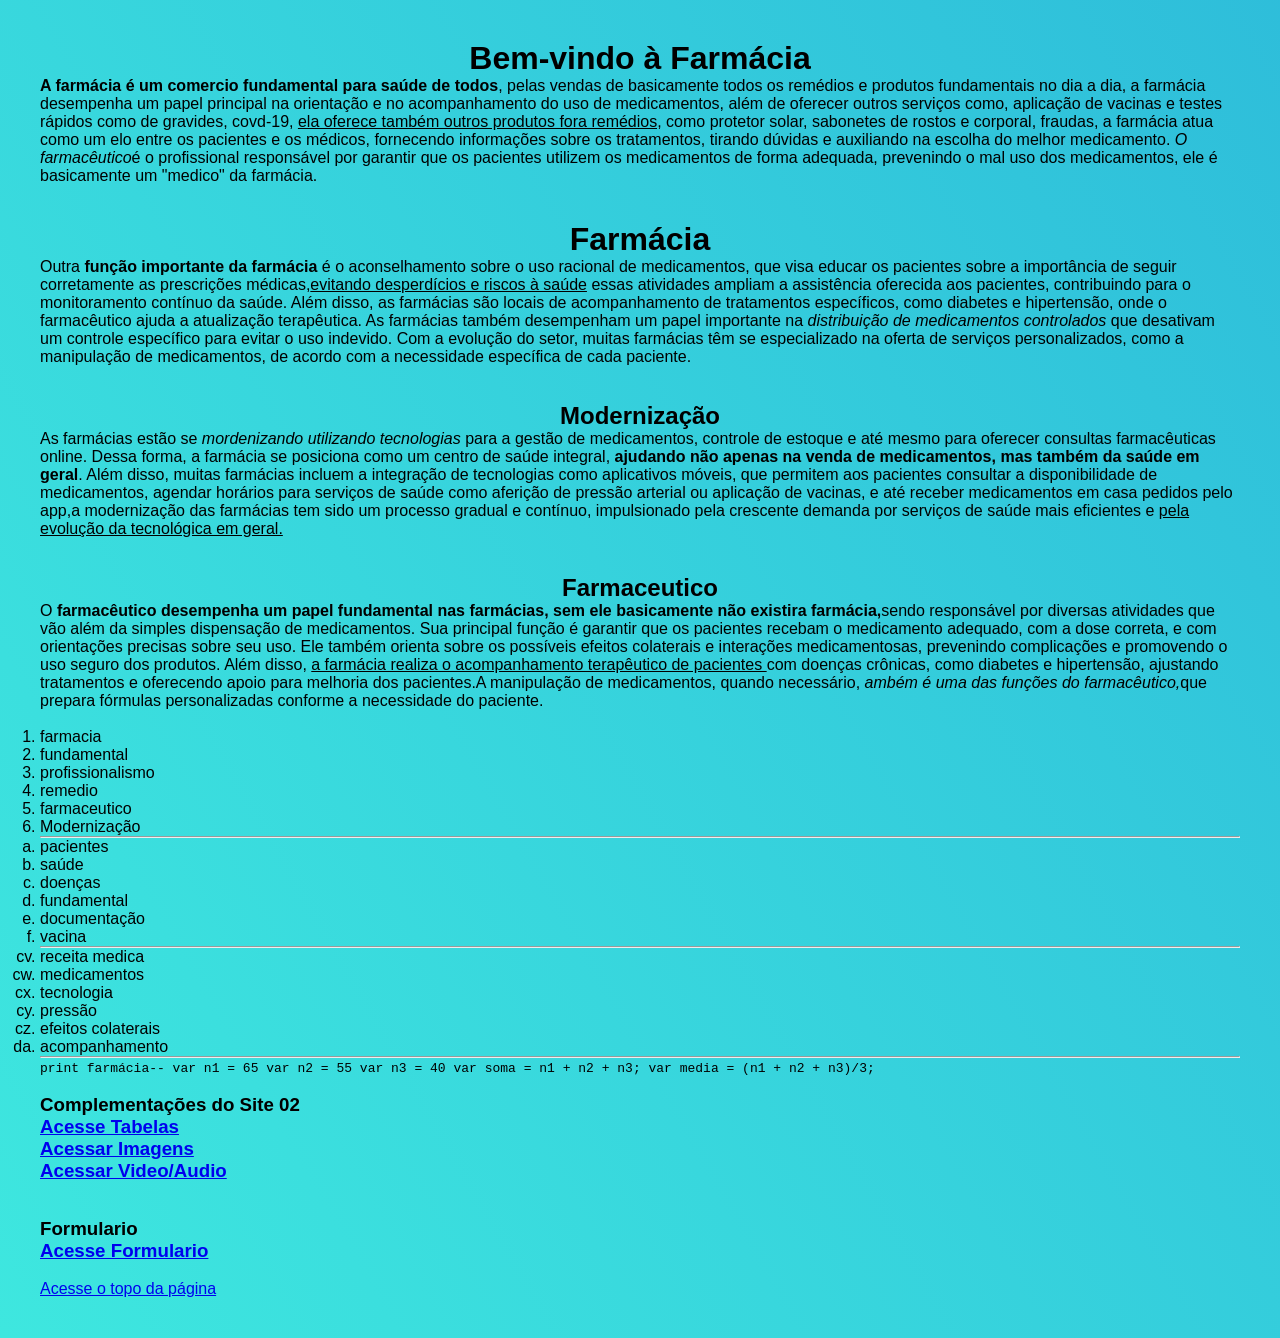
<file: ProjetoSitee/index.html>
<!DOCTYPE html>
<html lang="pt-br">
<head>
    <meta charset="UTF-8">
    <meta name="viewport" content="width=device-width, initial-scale=1.0">
    <title>aula03</title>
    <!--âncora-->
    <h2 id="Secao1"></h2>
    <style>
        h1 {
            text-align: center;
        }
    </style>
    <link rel="stylesheet" href="Página.css">
</head>
<body>
    <h1>Bem-vindo à Farmácia</h1>
    <p>
        <b>A farmácia é um comercio fundamental para saúde de todos</b>, pelas vendas de basicamente todos os remédios e produtos fundamentais no dia a dia, a farmácia desempenha um papel principal na orientação e no acompanhamento do uso de medicamentos, além de oferecer outros serviços como, aplicação de vacinas e testes rápidos como de gravides, covd-19, <u>ela oferece também outros produtos fora remédios,</u> como protetor solar, sabonetes de rostos e corporal, fraudas, a farmácia atua como um elo entre os pacientes e os médicos, fornecendo informações sobre os tratamentos, tirando dúvidas e auxiliando na escolha do melhor medicamento. <i>O farmacêutico</i>é o profissional responsável por garantir que os pacientes utilizem os medicamentos de forma adequada, prevenindo o mal uso dos medicamentos, ele é basicamente um "medico" da farmácia.</p> 
        <!--fundamentos da farmácia-->
        <br>
    <br>
    <style>
        h1 {
            text-align: center;
            }
    </style>
    <h1>Farmácia</h1>
    <p>
        Outra <b>função importante da farmácia</b> é o aconselhamento sobre o uso racional de medicamentos, que visa educar os pacientes sobre a importância de seguir corretamente as prescrições médicas,<u>evitando desperdícios e riscos à saúde</u>  essas atividades ampliam a assistência oferecida aos pacientes, contribuindo para o monitoramento contínuo da saúde. Além disso, as farmácias são locais de acompanhamento de tratamentos específicos, como diabetes e hipertensão, onde o farmacêutico ajuda a atualização terapêutica. As farmácias também desempenham um papel importante na <i>distribuição de medicamentos controlados</i> que desativam um controle específico para evitar o uso indevido. Com a evolução do setor, muitas farmácias têm se especializado na oferta de serviços personalizados, como a manipulação de medicamentos, de acordo com a necessidade específica de cada paciente.</p> <br>
        <!--manupulação de medicamentos-->
    <br>
    <h2>Modernização</h2>
    <p>
        As farmácias estão se <i>mordenizando utilizando tecnologias</i> para a gestão de medicamentos, controle de estoque e até mesmo para oferecer consultas farmacêuticas online. Dessa forma, a farmácia se posiciona como um centro de saúde integral, <b>ajudando não apenas na venda de medicamentos, mas também da saúde em geral</b>. Além disso, muitas farmácias incluem a integração de tecnologias como aplicativos móveis, que permitem aos pacientes consultar a disponibilidade de medicamentos, agendar horários para serviços de saúde como aferição de pressão arterial ou aplicação de vacinas, e até receber medicamentos em casa pedidos pelo app,a modernização das farmácias tem sido um processo gradual e contínuo, impulsionado pela crescente demanda por serviços de saúde mais eficientes e <u>pela evolução da tecnológica em geral.</u> </p> <br>
        <!--evulação da tecnologia-->
    <br>
    <h2>Farmaceutico</h2>
    <p>O <b>farmacêutico desempenha um papel fundamental nas farmácias, sem ele basicamente não existira farmácia,</b>sendo responsável por diversas atividades que vão além da simples dispensação de medicamentos. Sua principal função é garantir que os pacientes recebam o medicamento adequado, com a dose correta, e com orientações precisas sobre seu uso. Ele também orienta sobre os possíveis efeitos colaterais e interações medicamentosas, prevenindo complicações e promovendo o uso seguro dos produtos. Além disso, <u>a farmácia realiza o acompanhamento terapêutico de pacientes </u>com doenças crônicas, como diabetes e hipertensão, ajustando tratamentos e oferecendo apoio para melhoria dos pacientes.A manipulação de medicamentos, quando necessário, <i>ambém é uma das funções do farmacêutico,</i>que prepara fórmulas personalizadas conforme a necessidade do paciente.<br>
        <!--importancia do farmaceutico-->
     <br>
     <ol>
        <li>farmacia</li>
        <li>fundamental</li>
        <li>profissionalismo</li>
        <li>remedio</li>
        <li>farmaceutico</li>
        <li>Modernização</li>
    </ol>
    <hr />
<ol type="a">
        <li>pacientes</li>
        <li>saúde</li>
        <li>doenças</li>
        <li>fundamental</li>
        <li>documentação</li>
        <li>vacina</li>
</ol>
<hr />
<ol type="a" start="100">
    <li>receita medica</li>
    <li>medicamentos</li>
    <li>tecnologia</li>
    <li>pressão</li>
    <li>efeitos colaterais</li>
    <li>acompanhamento</li>
</ol>
<hr />
<code>print farmácia--
var n1 = 65
var n2 = 55
var n3 = 40
var soma = n1 + n2 + n3;
var media = (n1 + n2 + n3)/3;
</code>
    <br />
    <br />
<h3>Complementações do Site 02</h3>
<!--âncora-->
<a href="Tabelas.html"><h3>Acesse Tabelas</h3></a>
<!--âncora-->
<a href="Imagens.html"><h3>Acessar Imagens</h3></a>
<!--âncora-->
<a href="videos.html"><h3>Acessar Video/Audio</h3></a>
<br/>
<br/>
<h3>Formulario</h3>
<!--âncora-->
<a href="formulario.html"><h3>Acesse Formulario</h3></a>
<br/>
<!--Âncora-->
<a href="#Secao1">Acesse o topo da página</a>
</html>
<body>
</file>
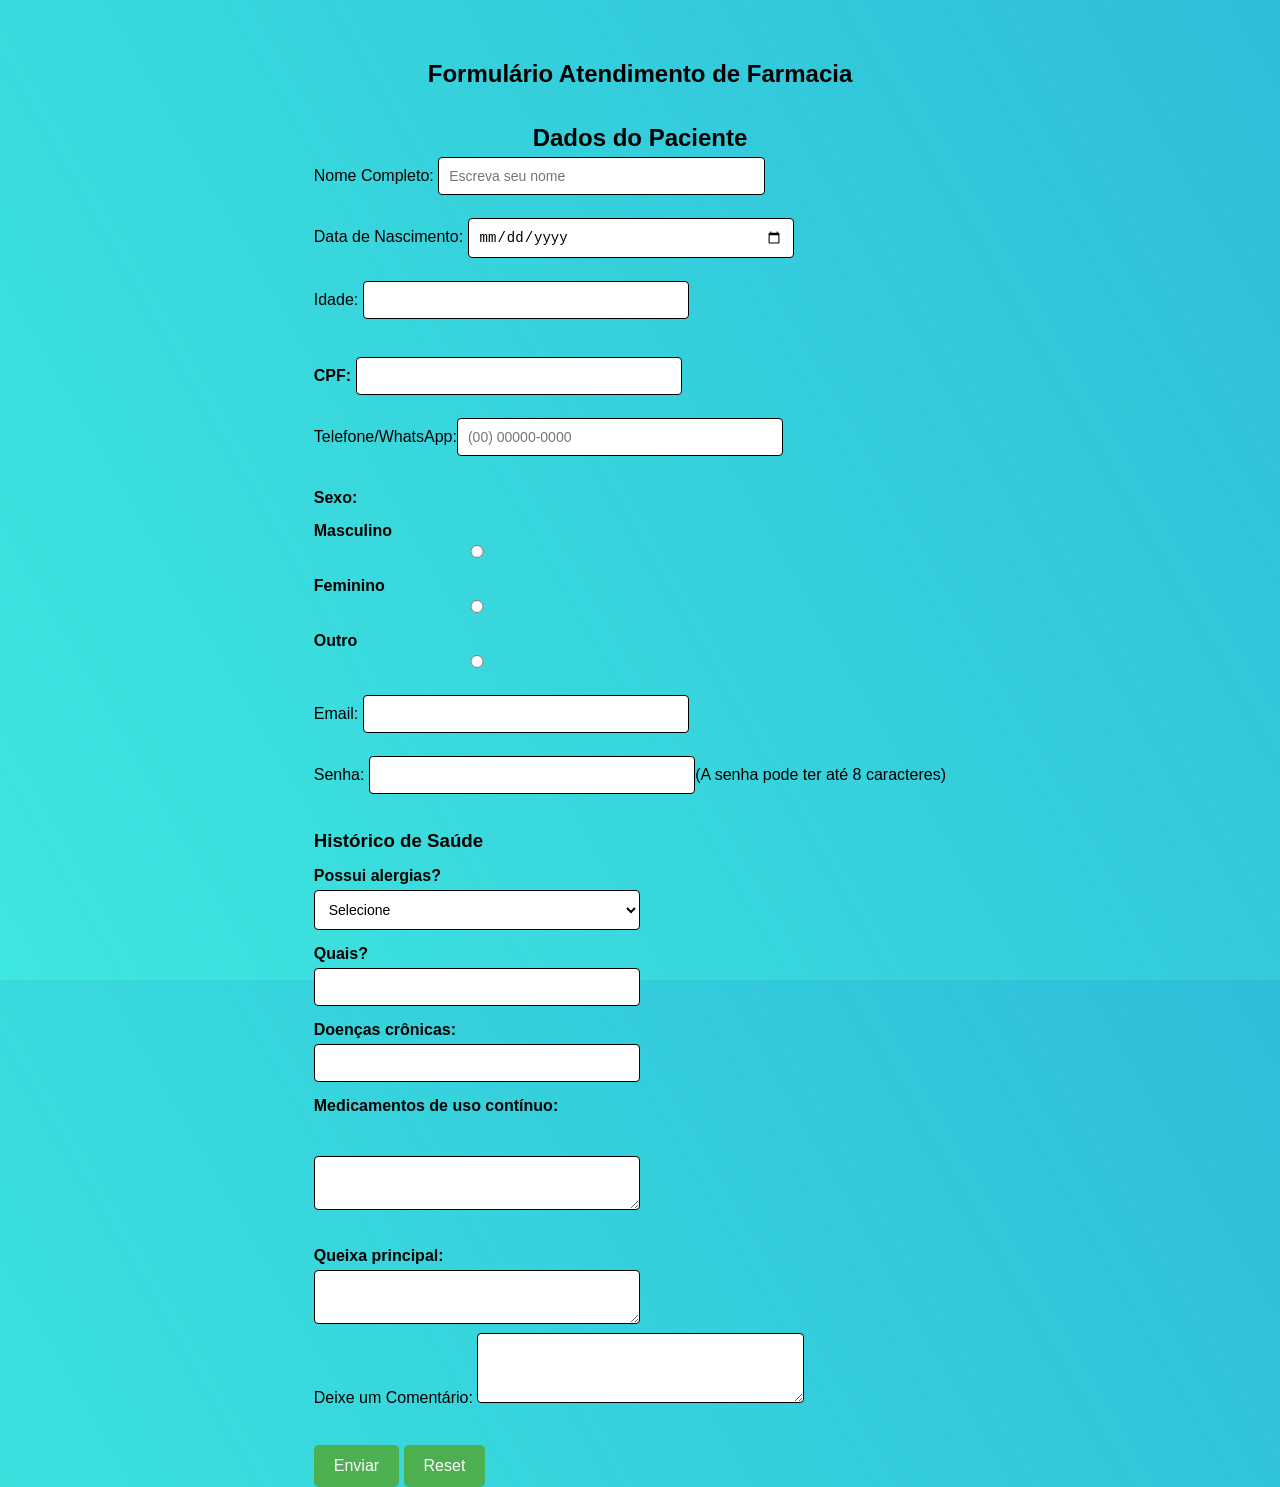
<file: ProjetoSitee/formulário.html>
<!DOCTYPE html>
<html lang="en">
<head>
    <meta charset="UTF-8">
    <meta name="viewport" content="width=device-width, initial-scale=1.0">

    <link rel="stylesheet" href="Página.css">
    <title>Formulario</title>
</head>
<body>
    <div class="container">
        <div> 
    <!--Formulário-->
    <h2 align="center">Formulário Atendimento de Farmacia</h2>
    <form action="" method="post">
        <br />
        <br />
        <h2>Dados do Paciente</h2>
       <p>Nome Completo: <input type="text" name="Nome" placeholder="Escreva seu nome" size="60"/></p> 
       <br />
       <p>Data de Nascimento: <input type="date"/></p> 
       <br />
       <p>Idade: <input type="number"/></p>
       <br />
       <p><label>CPF: <input type="number"/></label></p>
       <br/>
       <p>Telefone/WhatsApp:<input type="tel" placeholder="(00) 00000-0000" maxlength="11"/></p> 
       <br />
       <label>Sexo:</label>
       <label for="masculino">Masculino</label><input type="radio" name="sexo">
       <label for="feminino">Feminino</label><input type="radio" name="sexo">
       <label for="outro">Outro</label><input type="radio" name="sexo">
       <br/>
       <br/>
       <p>Email: <input type="email"/></p> 
       <br />
       <p>Senha: <input type="password" maxlength="8" />(A senha pode ter até 8 caracteres)</p> 
       <br />
        <br />
        <h3>Histórico de Saúde</h3>
        <label>Possui alergias?</label>
        <select name="alergias">
        <option value="">Selecione</option>
        <option value="sim">Sim</option>
        <option value="nao">Não</option>
    <br/>
</select>

     <label>Quais?</label>
    <input type="text" name="quais_alergias">
     <br/>
    <label>Doenças crônicas:</label>
    <input type="text" name="doencas_cronicas">
    <br/>
   <label>Medicamentos de uso contínuo:</label>
   <br/>
   <br/>
   <textarea name="medicamentos_continuos"></textarea>
  <br/>
  <br/>
<label>Queixa principal:</label>
<textarea name="queixa_principal"></textarea>
<br/>
Deixe um Comentário:
       <textarea rows="3" cols="10">
       </textarea>
        </select>
       </p>
<br/>
<button type="submit">Enviar</button>
<button type="submit">Reset</button>
    </form>
</div>
</div>
</body>
</html>
</file>
<file: ProjetoSitee/Página.css>
*, ::before, ::after {
    margin: 0;
    padding: 0;
    box-sizing: border-box;
  }
body{
    background: linear-gradient(-120deg, rgba(12, 179, 212, 0.859),#3ee7df);
}
  .container{
    display: flex;
    justify-content: center;
    align-items: flex-start;
    width: 100%;
    height: 100vh;
    padding: 20px;
  }
body {
    font-family: Arial, sans-serif;
    margin: 40px;
    background-color: rgb(255, 255, 255);
}

h2 {
    text-align: center;
    color: black;
}

formbox{
    background-color: black;
    padding: 30px;
    border-radius: 8px;
    max-width: 1000px;
    height: 1000p;
    margin: auto;
    box-shadow: 0 0 10px blue(0, 0, 0, 0.1);

}

label {
    display: block;
    margin-top: 15px;
    font-weight: bold;
    color: black;
}

input,
textarea,
select {
    width: 50%;
    padding: 10px;
    margin-top: 5px;
    box-sizing: border-box;
    border: 1px solid black;
    border-radius: 4px;
    background-color: white;
    font-size: 14px;
}

textarea {
    resize: vertical;
}

button {
    margin-top: 20px;
    padding: 12px 20px;
    background-color: #4CAF50;
    color: white;
    border: none;
    cursor: pointer;
    border-radius: 5px;
    font-size: 16px;
    transition: background-color 0.3s ease;
}
</file>
